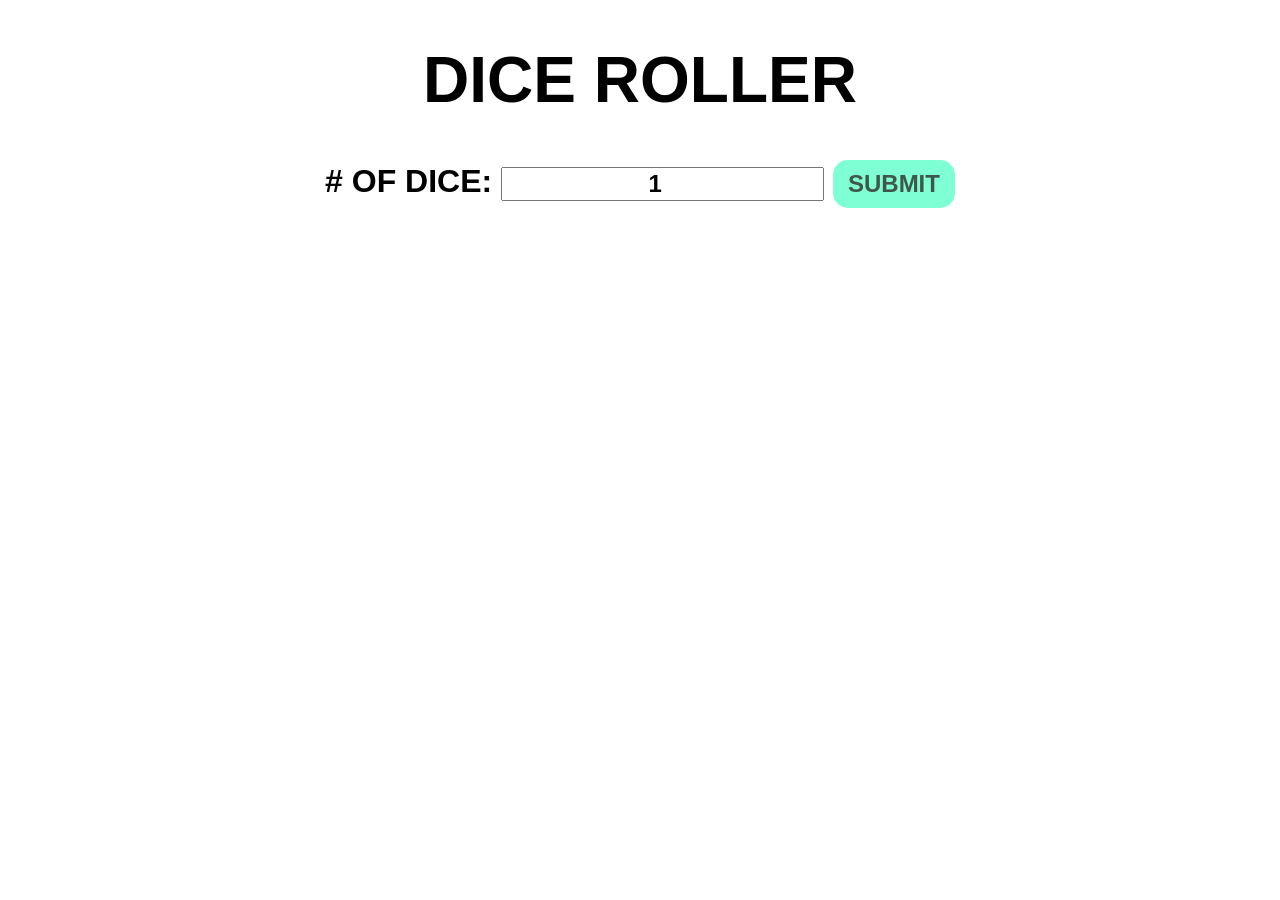
<file: dice roller/index.html>
<!DOCTYPE html>
<html lang="en">
<head>
    <meta charset="UTF-8">
    <meta name="viewport" content="width=device-width, initial-scale=1.0">
    <title>Document</title>
    <link rel="stylesheet" href="style.css">
</head>
<body>
    <div id="container">
        <h1>DICE ROLLER</h1>
        <label># OF DICE: </label>

        <input type="number" id="dicevalue" value="1" min="1">

        <button id="button1" onclick="rolldice()">SUBMIT</button><br>

        <div id="diceresult"></div>
        <div id="diceimages"></div>
    </div>


    <script src="main.js"></script>
</body>
</html>
</file>
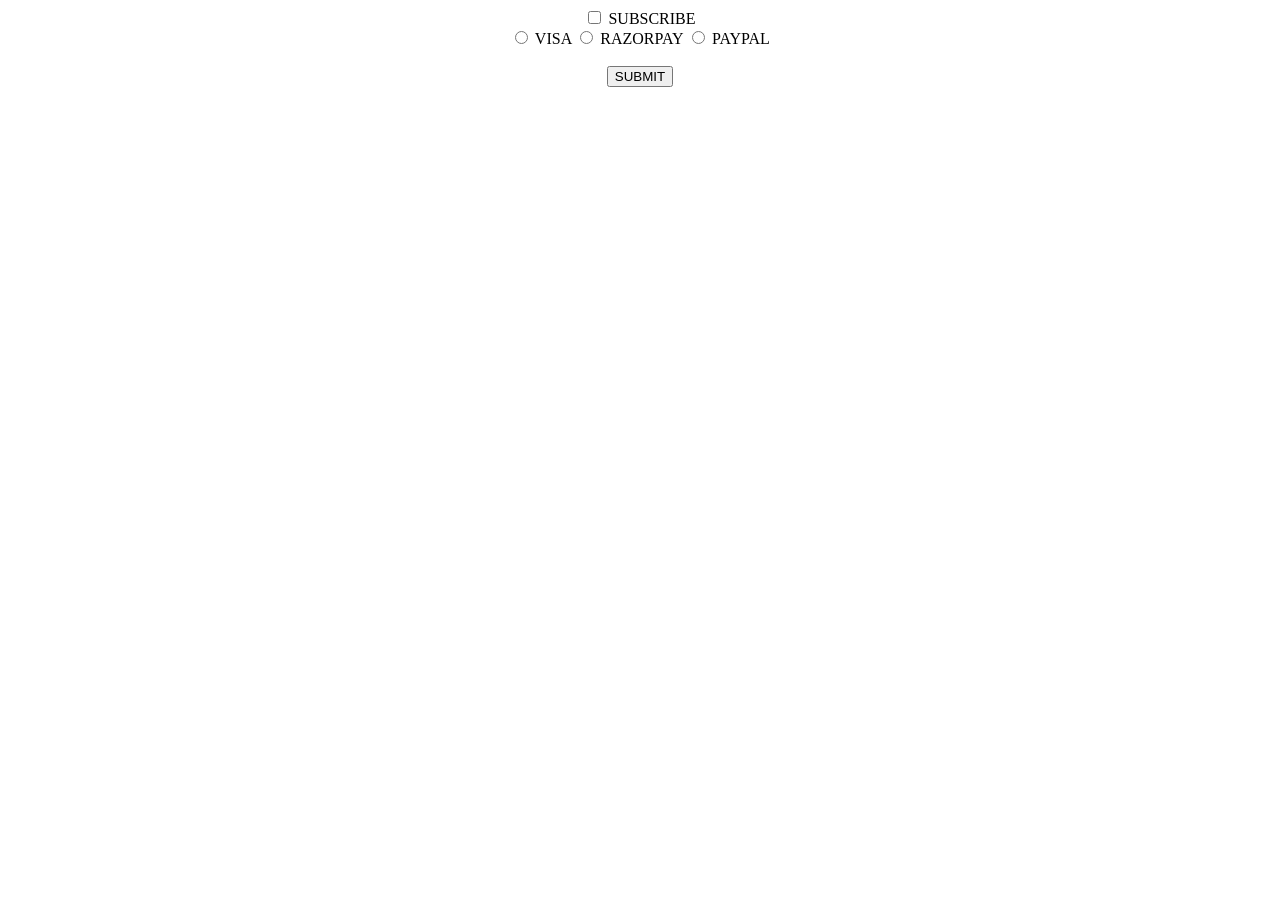
<file: ifandcheck/index.html>
<!DOCTYPE html>
<html lang="en">
<head>
    <meta charset="UTF-8">
    <meta name="viewport" content="width=device-width, initial-scale=1.0">
    <title>Document</title>
    <link rel="stylesheet" href="style.css">
</head>
<body>
    <input type="checkbox" id="subscribe">
    <label for="subscribe">SUBSCRIBE</label><br>

    <input type="radio" id="visabt" name="card">
    <label for="visabt">VISA</label>
    <input type="radio" id="razorpay" name="card">
    <label for="razorpay">RAZORPAY</label>
    <input type="radio" id="paypal" name="card">
    <label for="paypal">PAYPAL</label><br><br>

    <button id="submitbtn">SUBMIT</button>

    <p id="subscription"></p>
    <p id="payment"></p>
    <script src="main.js"></script>
</body>
</html>
</file>
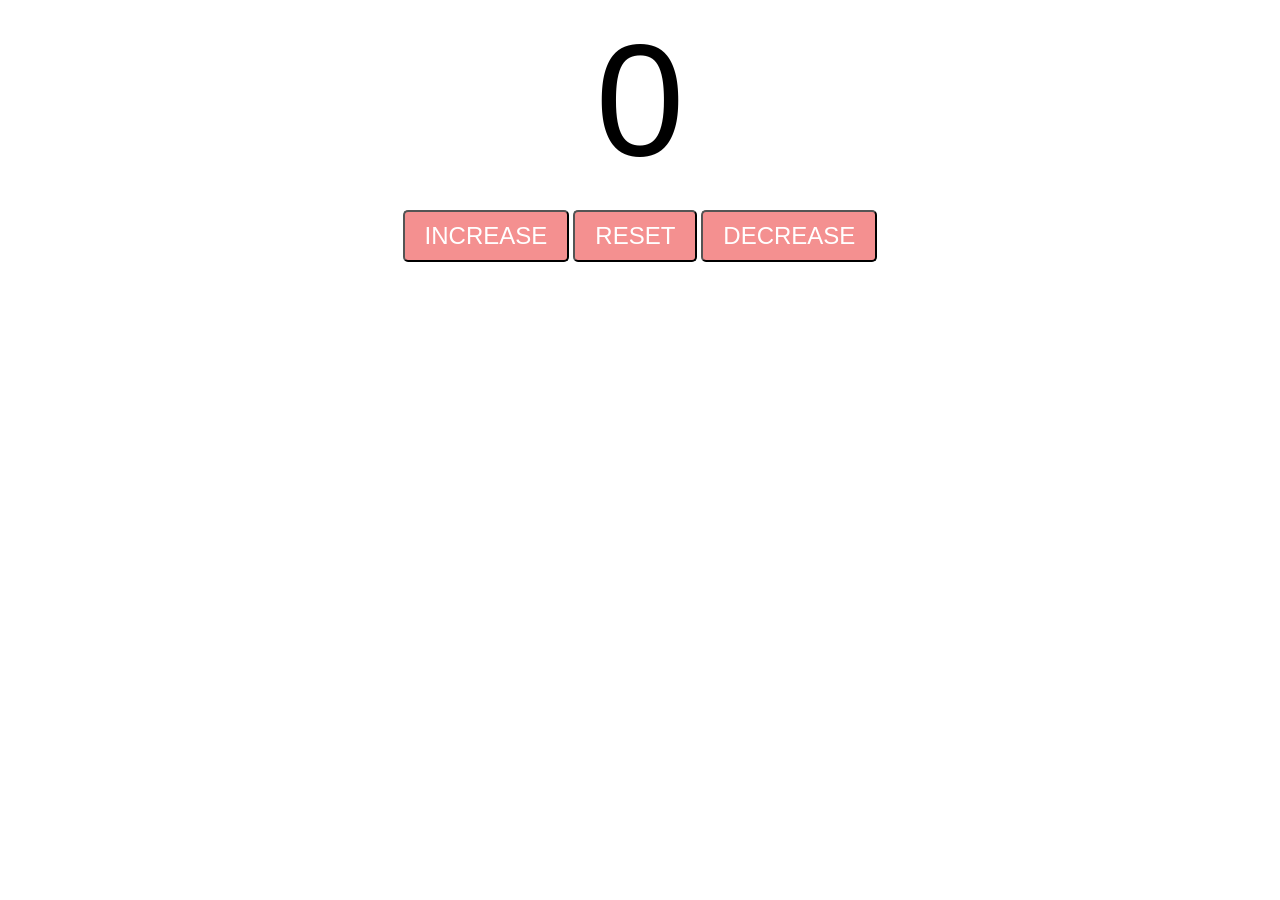
<file: incdecrease/index.html>
<!DOCTYPE html>
<html lang="en">
<head>
    <meta charset="UTF-8">
    <meta name="viewport" content="width=device-width, initial-scale=1.0">
    <title>Document</title>
    <link rel="stylesheet" href="style.css">
</head>
<body>
    <center><label id="countlabel">0</label></center><br>
    <div id="btnContainer">
        <button id="incButton" class="buttons">INCREASE</button>
        <button id="resetButton" class="buttons">RESET</button>
        <button id="decButton" class="buttons">DECREASE</button>
    </div>
    <script src="main.js"></script>
</body>
</html>
</file>
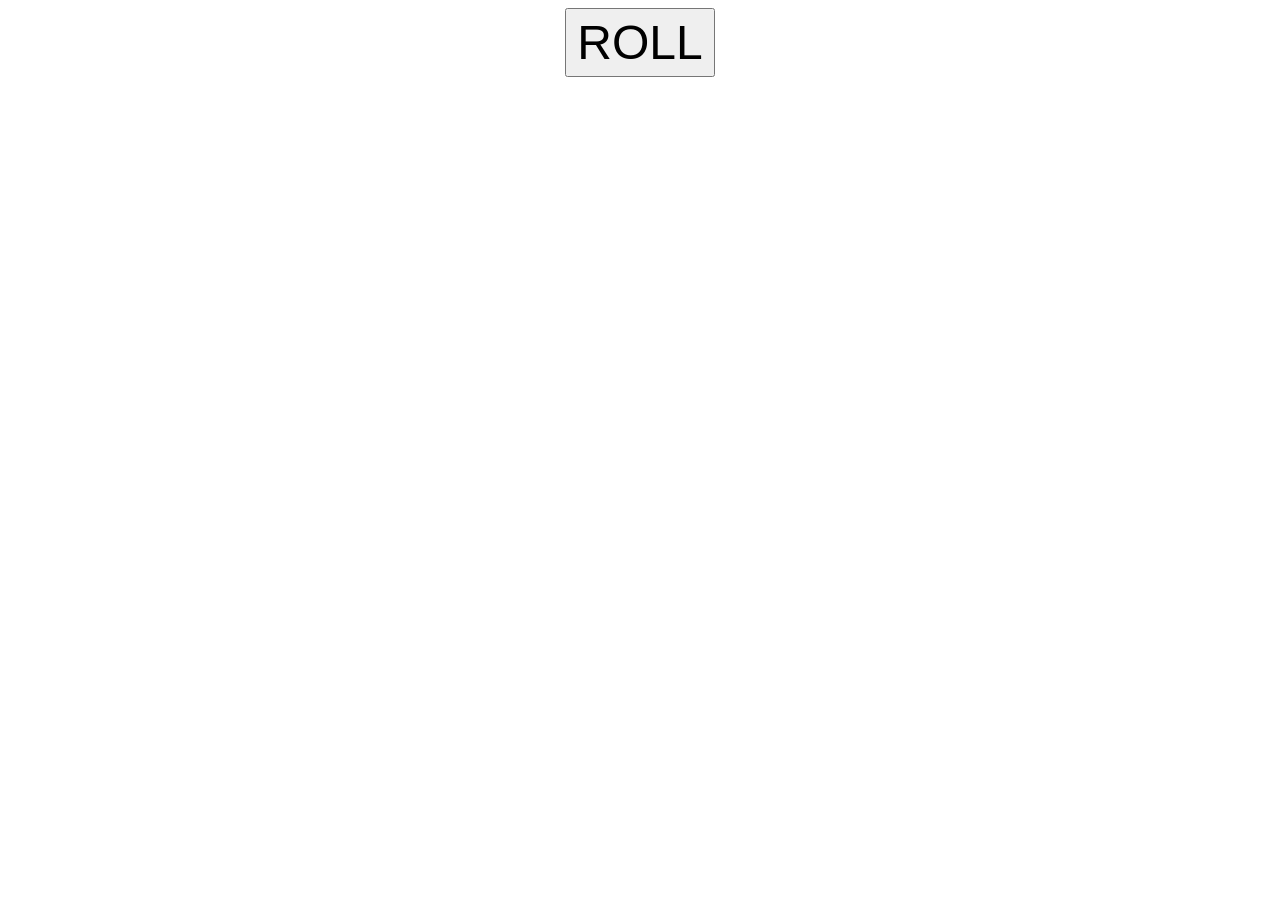
<file: random/index.html>
<!DOCTYPE html>
<html lang="en">
<head>
    <meta charset="UTF-8">
    <meta name="viewport" content="width=device-width, initial-scale=1.0">
    <title>Document</title>
    <link rel="stylesheet" href="style.css">
</head>
<body>
    <button id="rollbutton">ROLL</button>
    <div>
      <label id="label1" class="labels"></label>
      <label id="label2" class="labels"></label>
      <label id="label3" class="labels"></label>
    </div>
    <script src="main.js"></script>
</body>
</html>
</file>
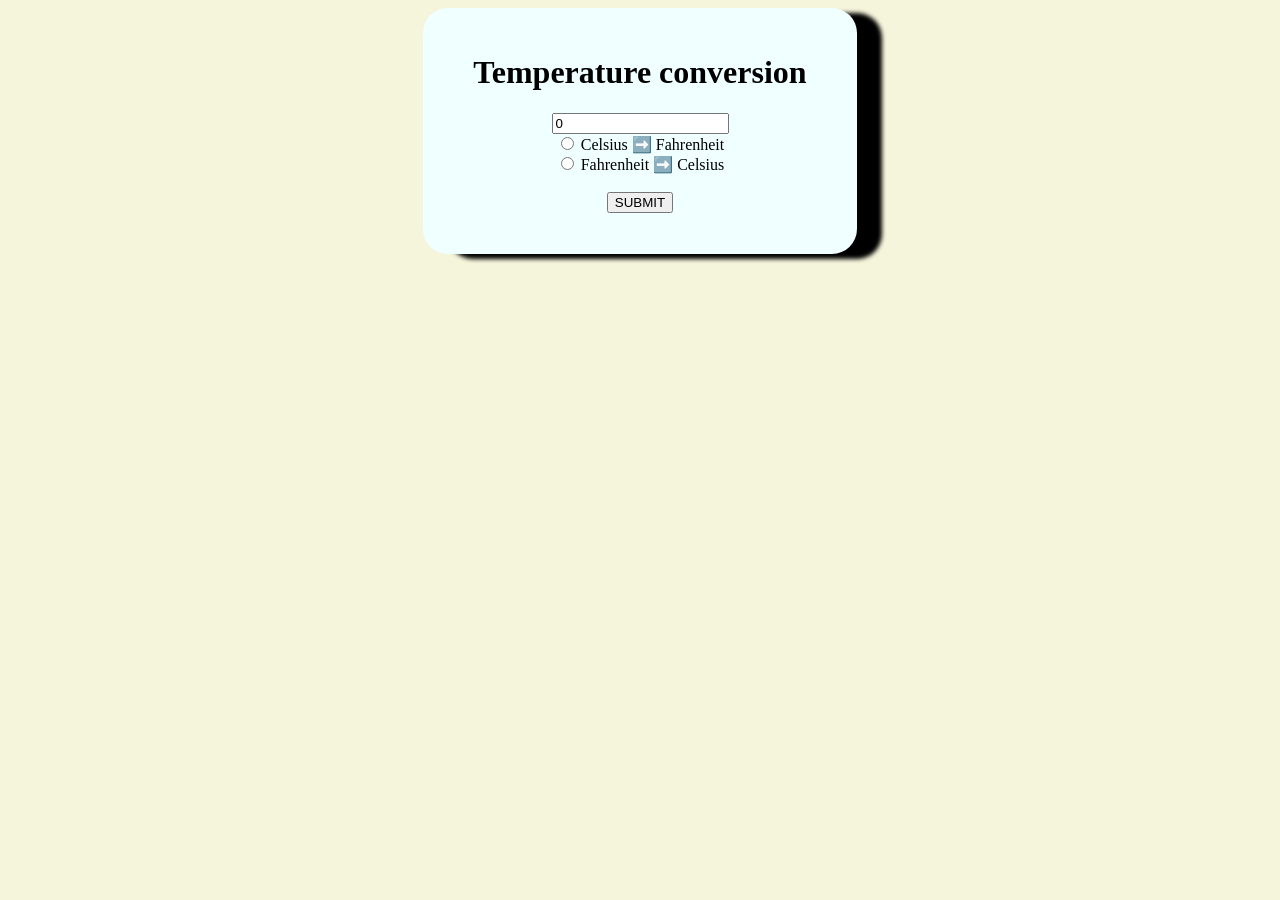
<file: temperature/index.html>
<!DOCTYPE html>
<html lang="en">
<head>
    <meta charset="UTF-8">
    <meta name="viewport" content="width=device-width, initial-scale=1.0">
    <title>Document</title>
    <link rel="stylesheet" href="style.css">
</head>
<body>
    
    <form>
        <h1>Temperature conversion</h1>

        <input type="number" id="tempvalue" value=0><br>

        <input type="radio" id="ctof" name="Radio">
        <label for="ctof">Celsius ➡️ Fahrenheit</label><br>

        <input type="radio" id="ftoc" name="Radio">
        <label for="ctof">Fahrenheit ➡️ Celsius</label><br><br>

        <button type="button" onclick="Convert()">SUBMIT</button>

        <p id="answer"></p>

    </form>

    <script src="main.js"></script>
</body>
</html>
</file>
<file: dice roller/style.css>
#container{
    text-align: center;
    font-family :'Franklin Gothic Medium', 'Arial Narrow', Arial, sans-serif;
    font-size: 2rem;
    font-weight: bold;
}

#button1{
    font-size: 1.5rem;
    padding: 10px 15px;
    border-radius: 15px;
    border: none;
    background-color: aquamarine;
    color :rgba(44, 31, 31, 0.753);
    font-weight: bold;
    cursor: pointer;
}

#button1:hover{
    background-color: rgb(76, 160, 160);
}

#button1:active{
    background-color: rgb(145, 2, 2);
}

#dicevalue{
    font-size: 1.5rem;
    text-align: center;
    width: auto;
    font-weight: bold;
}

#diceresult{
    margin:10px;
}

#diceimages{
    margin:10px;
    width: 300px;
}
</file>
<file: ifandcheck/style.css>
body{
    font-family: verdana;
    text-align: center;
}
</file>
<file: incdecrease/style.css>
#countlabel{
    display: black;
    font-size: 10em;
    font-family: Helvetica;
}

#btnContainer{
    text-align: center;
}

.buttons{
    padding: 10px 20px;
    font-size: 1.5em;
    color: white;
    background-color: rgb(244, 144, 144);
    border-radius: 5px;
    cursor: pointer;
    transition: background-color 0.25s;
}

.buttons:hover{
    background-color: rgb(255, 43, 43);
}
</file>
<file: random/style.css>
body{
    font-family: verdana;
    text-align: center;
}

#rollbutton{
    font-size: 3em;
    padding: 5px 10px;
}

.labels{
    font-size: large;
}
</file>
<file: temperature/style.css>
body{
    background-color: beige;
}

form{
    background-color: azure;
    text-align: center;
    max-width: 384px;
    text-align: center;
    margin: auto;
    padding: 25px;
    border-radius: 25px;
    box-shadow: 25px 5px 4px rgb(0, 0, 0); 
}
</file>
